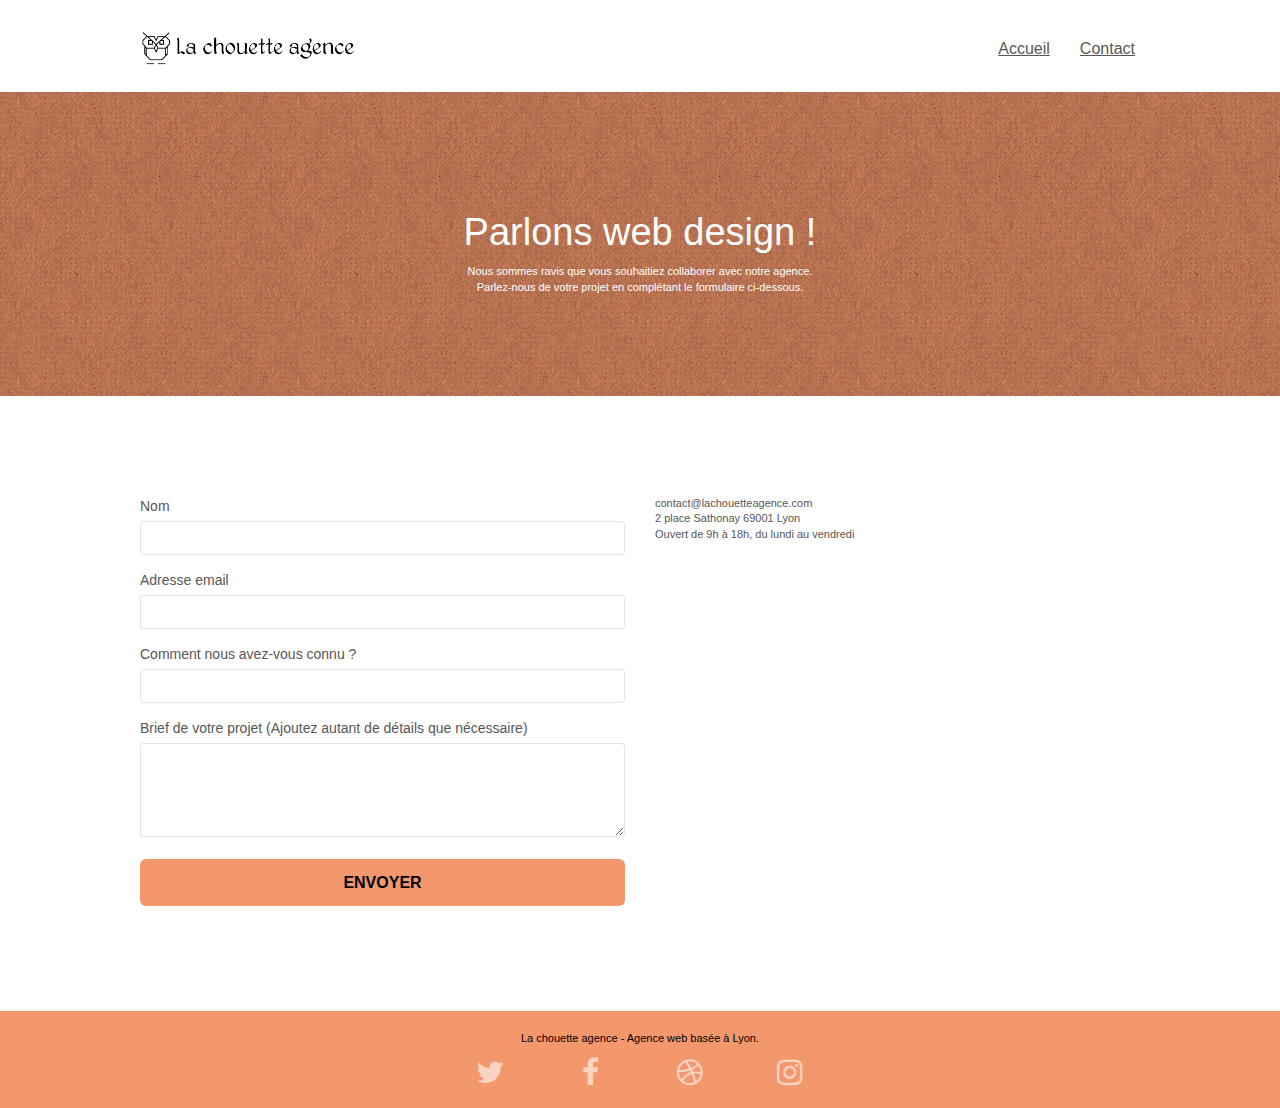
<file: contact.html>
<!doctype html>
<html lang="fr">
<head>
    <meta charset="utf-8">
    <meta name="keywords" content="">
    <meta name="description" content="La chouette agence est une agence incontournable de web design. 
	Elle vous permettra de rendre votre entreprise attractive et visible sur internet. La meilleure agence de web design basée à Lyon ! ">
    <meta name="viewport" content="width=device-width, initial-scale=1.0, viewport-fit=cover">
    <link rel="shortcut icon" type="image/jpg" href="favicon.jpg">
    
	<link rel="stylesheet" type="text/css" href="./css/bootstrap.css">
	<link rel="stylesheet" type="text/css" href="style.css">
	<link rel="stylesheet" type="text/css" href="./css/font-awesome.css">
	<link rel="stylesheet" type="text/css" href="./css/et-line.css">
	


	<script src="./js/jquery-2.1.0.js"></script>
	<script async src="./js/bootstrap.js"></script>
	<script async src="./js/blocs.js"></script>
	<script async src="./js/jqBootstrapValidation.js"></script>
	<script async src="./js/formHandler.js"></script>
    <meta name="robots" content="index, follow">

    <title>La chouette agence - Agence de web design basée à Lyon - Contact</title>


    
<!-- Analytics -->
 
<!-- Analytics END -->
    
</head>
<body>
<!-- Principal conteneur -->
<div class="page-container">
    
<!-- bloc-0 -->
<header>
	<div class="bloc bgc-white l-bloc " id="bloc-0">
		<div class="container bloc-sm">

			<nav class="navbar row">
				<div class="navbar-header">
					<a class="navbar-brand" href="index.html"><img src="img/la-chouette-agence.jpg" alt="paris web design logo agence web meilleure agence" height="40" /></a>
					<button id="nav-toggle" type="button" class="ui-navbar-toggle navbar-toggle" data-toggle="collapse" data-target=".navbar-1">
						<span class="sr-only">Toggle navigation</span><span class="icon-bar"></span><span class="icon-bar"></span><span class="icon-bar"></span>
					</button>
				</div>
				<div class="collapse navbar-collapse navbar-1 special-dropdown-nav">
					<ul class="site-navigation nav navbar-nav">
						<li>
							<a href="index.html">Accueil</a>
						</li>
						<li>
						</li>
						<li>
							<a href="contact.html">Contact</a>
						</li>
					</ul>
				</div>
			</nav>
		</div>
	</div>
</header>
<!-- bloc-0 END -->


<!-- bloc-6 -->
<div class="bloc bg-dots-bg bg-repeat bgc-atomic-tangerine d-bloc bloc-bg-texture texture-paper" id="bloc-6">
	<div class="container bloc-lg">
		<div class="row">
			<div class="col-sm-12">
				<h1 class="text-center hero-bloc-text tc-white">
					Parlons web design !
				</h1>
				<p class="text-center mg-lg tc-white tight-width-whitespace">
					Nous sommes ravis que vous souhaitiez collaborer avec notre agence.<br>
					Parlez-nous de votre projet en complétant le formulaire ci-dessous.
				</p>
			</div>
		</div>
	</div>
</div>
<!-- bloc-6 END -->

<!-- bloc-7 -->
<div class="bloc bgc-white l-bloc" id="bloc-7">
	<div class="container bloc-lg">
		<div class="row">
			<div class="col-sm-6">
				<form id="form_1" novalidate success-msg="Your message has been sent." fail-msg="Sorry it seems that our mail server is not responding, Sorry for the inconvenience!">
					<div class="form-group">
						<label for="name">
							Nom
						</label>
						<input type="text" id="name" class="form-control" required />
					</div>
					<div class="form-group">
						<label for="email">
							Adresse email
						</label>
						<input id="email" class="form-control" type="email" required />
					</div>
					<div class="form-group">
						<label for="texte">
							Comment nous avez-vous connu ?
						</label>
						<input id="texte" class="form-control" type="email" required />
					</div>
					<div class="form-group">
						<label for="message">
							Brief de votre projet (Ajoutez autant de détails que nécessaire)<br>
						</label><textarea id="message" class="form-control" rows="4" cols="50" required></textarea>
					</div> 
					<button class="bloc-button btn btn-lg btn-block cta-hero btn-atomic-tangerine" type="submit">
						Envoyer
					</button>
				</form>
			</div>
			<div class="col-sm-6">
				<p>
					contact@lachouetteagence.com<br>2 place Sathonay 69001 Lyon<br>Ouvert de 9h à 18h, du lundi au vendredi<br>
				</p>
			</div>
		</div>
	</div>
</div>
<!-- bloc-7 END -->

<!-- ScrollToTop Button -->
<a class="bloc-button btn btn-d scrollToTop" onclick="scrollToTarget('1')"><span class="fa fa-chevron-up"></span></a>
<!-- ScrollToTop Button END-->


<!-- Footer - bloc-8 -->
<footer>
	<div class="bloc bgc-atomic-tangerine d-bloc" id="bloc-8">
		<div class="container bloc-sm">
			<div class="row">
				<div class="col-sm-12">
					<p class="text-center white">
						La chouette agence - Agence web basée à Lyon.<br>
					</p>
					<div class="row row-no-gutters social">
						<div class="col-sm-3">
							<div class="text-center">
								<a class="social" href="index.html"><span class="fa fa-twitter icon-md" title="Twitter"></span></a>
							</div>
						</div>
						<div class="col-sm-3">
							<div class="text-center">
								<a class="social" href="index.html"><span class="fa fa-facebook icon-md" title="Facebook"></span></a>
							</div>
						</div>
						<div class="col-sm-3">
							<div class="text-center">
								<a class="social" href="index.html"><span class="fa fa-dribbble icon-md" title="Dribbble"></span></a>
							</div>
						</div>
						<div class="col-sm-3">
							<div class="text-center">
								<a class="social" href="index.html"><span class="fa fa-instagram icon-md" title="Instagram"></span></a>
							</div>
						</div>
					</div>
				</div>
			</div>
		</div>
	</div>
</footer>
<!-- Footer - bloc-8 END -->
<!-- Footer - bloc-8 END -->

</div>
<!-- Principal conteneur END -->
    

</body>
</html>
</file>
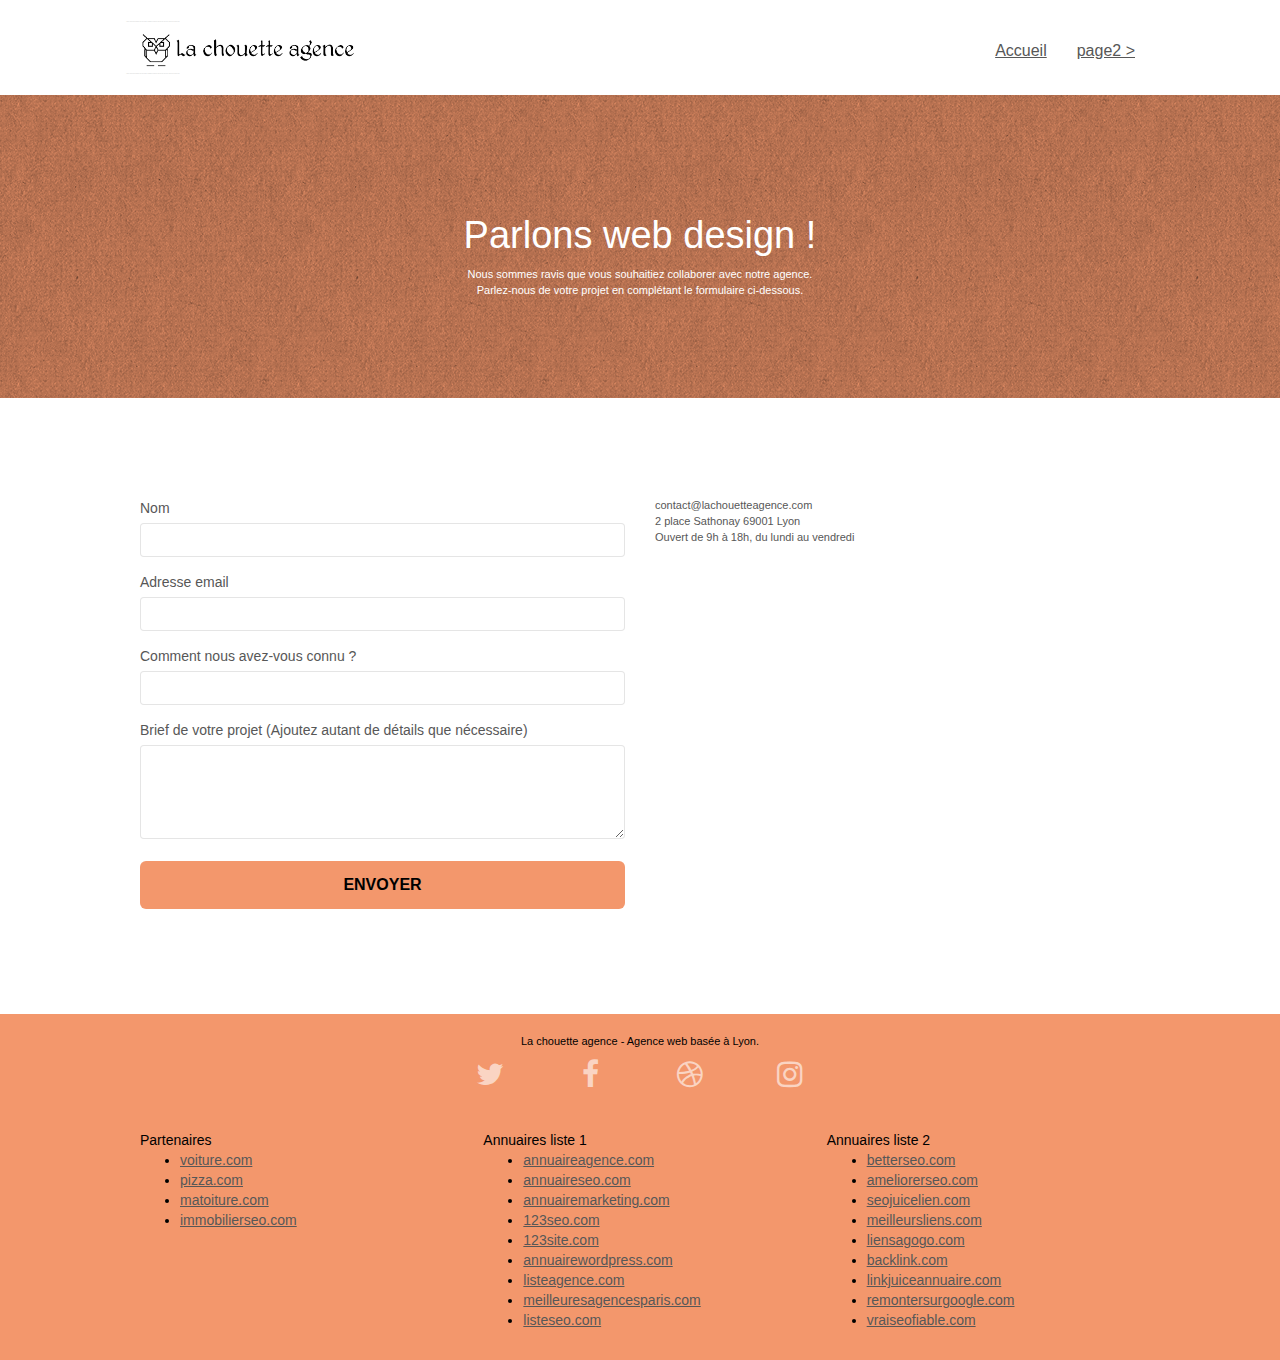
<file: page2.html>
<!doctype html>
<html lang="fr">
<head>
    <meta charset="utf-8">
    <meta name="keywords" content="">
    <meta name="description" content="La chouette agence est une agence incontournable de web design. 
	Elle vous permettra de rendre votre entreprise attractive et visible sur internet. La meilleure agence de web design basée à Lyon ! ">
    <meta name="viewport" content="width=device-width, initial-scale=1.0, viewport-fit=cover">
    <link rel="shortcut icon" type="image/jpg" href="favicon.jpg">
    
	<link rel="stylesheet" type="text/css" href="./css/bootstrap.css">
	<link rel="stylesheet" type="text/css" href="style.css">
	<link rel="stylesheet" type="text/css" href="./css/font-awesome.css">
	<link rel="stylesheet" type="text/css" href="./css/et-line.css">
	


	<script async src="./js/jquery-2.1.0.js"></script>
	<script async src="./js/bootstrap.js"></script>
	<script async src="./js/blocs.js"></script>
	<script async src="./js/jqBootstrapValidation.js"></script>
	<script async src="./js/formHandler.js"></script>
    <meta name="robots" content="index, follow">

    <title>La chouette agence - Agence de web design basée à Lyon - Contact</title>


    
<!-- Analytics -->
 
<!-- Analytics END -->
    
</head>
<body>
<!-- Principal conteneur -->
<div class="page-container">
    
<!-- bloc-0 -->
<header>
	<div class="bloc bgc-white l-bloc " id="bloc-0">
		<div class="container bloc-sm">

			<nav class="navbar row">
				<div class="navbar-header">
					<div class="keywords" style="color:#cccccc;font-size:1px;">Agence web à paris, stratégie web, web design, illustrations, design de site web, site web, web, internet, site internet, site</div>
					<a class="navbar-brand" href="index.html"><img src="img/la-chouette-agence.jpg" alt="paris web design logo agence web meilleure agence" height="40" /></a>
					<div class="keywords" style="color:#cccccc;font-size:1px;">Agence web à paris, stratégie web, web design, illustrations, design de site web, site web, web, internet, site internet, site</div>
					<button id="nav-toggle" type="button" class="ui-navbar-toggle navbar-toggle" data-toggle="collapse" data-target=".navbar-1">
						<span class="sr-only">Toggle navigation</span><span class="icon-bar"></span><span class="icon-bar"></span><span class="icon-bar"></span>
					</button>
				</div>
				<div class="collapse navbar-collapse navbar-1 special-dropdown-nav">
					<ul class="site-navigation nav navbar-nav">
						<li>
							<a href="index.html">Accueil</a>
						</li>
						<li>
						</li>
						<li>
							<a href="page2.html">page2 &gt;</a>
						</li>
					</ul>
				</div>
			</nav>
		</div>
	</div>
</header>
<!-- bloc-0 END -->


<!-- bloc-6 -->
<div class="bloc bg-dots-bg bg-repeat bgc-atomic-tangerine d-bloc bloc-bg-texture texture-paper" id="bloc-6">
	<div class="container bloc-lg">
		<div class="row">
			<div class="col-sm-12">
				<h1 class="text-center hero-bloc-text tc-white">
					Parlons web design !
				</h1>
				<p class="text-center mg-lg tc-white tight-width-whitespace">
					Nous sommes ravis que vous souhaitiez collaborer avec notre agence.<br>
					Parlez-nous de votre projet en complétant le formulaire ci-dessous.
				</p>
			</div>
		</div>
	</div>
</div>
<!-- bloc-6 END -->

<!-- bloc-7 -->
<div class="bloc bgc-white l-bloc" id="bloc-7">
	<div class="container bloc-lg">
		<div class="row">
			<div class="col-sm-6">
				<form id="form_1" novalidate success-msg="Your message has been sent." fail-msg="Sorry it seems that our mail server is not responding, Sorry for the inconvenience!">
					<div class="form-group">
						<label>
							Nom
						</label>
						<input id="name" class="form-control" required />
					</div>
					<div class="form-group">
						<label>
							Adresse email
						</label>
						<input id="email" class="form-control" type="email" required />
					</div>
					<div class="form-group">
						<label>
							Comment nous avez-vous connu ?
						</label>
						<input class="form-control" type="email" required id="input_504" />
					</div>
					<div class="form-group">
						<label>
							Brief de votre projet (Ajoutez autant de détails que nécessaire)<br>
						</label><textarea id="message" class="form-control" rows="4" cols="50" required></textarea>
					</div> 
					<button class="bloc-button btn btn-lg btn-block cta-hero btn-atomic-tangerine" type="submit">
						Envoyer
					</button>
				</form>
			</div>
			<div class="col-sm-6">
				<p>
					contact@lachouetteagence.com<br>2 place Sathonay 69001 Lyon<br>Ouvert de 9h à 18h, du lundi au vendredi<br>
				</p>
			</div>
		</div>
	</div>
</div>
<!-- bloc-7 END -->

<!-- ScrollToTop Button -->
<a class="bloc-button btn btn-d scrollToTop" onclick="scrollToTarget('1')"><span class="fa fa-chevron-up"></span></a>
<!-- ScrollToTop Button END-->


<!-- Footer - bloc-8 -->
<footer>
	<div class="bloc bgc-atomic-tangerine d-bloc" id="bloc-8">
		<div class="container bloc-sm">
			<div class="row">
				<div class="col-sm-12">
					<p class="text-center white">
						La chouette agence - Agence web basée à Lyon.<br>
					</p>
					<div class="row row-no-gutters social">
						<div class="col-sm-3">
							<div class="text-center">
								<a class="social" href="index.html"><span class="fa fa-twitter icon-md" title="Twitter"></span></a>
							</div>
						</div>
						<div class="col-sm-3">
							<div class="text-center">
								<a class="social" href="index.html"><span class="fa fa-facebook icon-md" title="Facebook"></span></a>
							</div>
						</div>
						<div class="col-sm-3">
							<div class="text-center">
								<a class="social" href="index.html"><span class="fa fa-dribbble icon-md" title="Dribbble"></span></a>
							</div>
						</div>
						<div class="col-sm-3">
							<div class="text-center">
								<a class="social" href="index.html"><span class="fa fa-instagram icon-md" title="Instagram"></span></a>
							</div>
						</div>
						<div class="keywords" style="color:#F3976C;">Agence web à paris, stratégie web, web design, illustrations, design de site web, site web, web, internet, site internet, site</div>
					</div>
					<div class="row">
						<div class="col-sm-4">
							Partenaires
								<ul>
									<li><a href="voiture.com">voiture.com</a></li>
									<li><a href="pizza.com">pizza.com</a></li>
									<li><a href="matoiture.com">matoiture.com</a></li>
									<li><a href="immobilierseo.com">immobilierseo.com</a></li>
								</ul>		
						</div>
						<div class="col-sm-4">
							Annuaires liste 1
							<ul>
								<li><a href="annuaireagence.com">annuaireagence.com</a></li>
								<li><a href="annuaireseo.com">annuaireseo.com</a></li>
								<li><a href="annuairemarketing.com">annuairemarketing.com</a></li>
								<li><a href="123seoture.com">123seo.com</a></li>
								<li><a href="123site.com">123site.com</a></li>
								<li><a href="annuairewordpress.com">annuairewordpress.com</a></li>
								<li><a href="listeagence.com">listeagence.com</a></li>
								<li><a href="meilleuresagencesparis.com">meilleuresagencesparis.com</a></li>
								<li><a href="listeseo.com">listeseo.com</a></li>
							</ul>
						</div>
						<div class="col-sm-4">
							Annuaires liste 2
							<ul>
								<li><a href="betterseo.com">betterseo.com</a></li>
								<li><a href="ameliorerseo.com">ameliorerseo.com</a></li>
								<li><a href="seojuicelien.com">seojuicelien.com</a></li>
								<li><a href="meilleursliens.com">meilleursliens.com</a></li>
								<li><a href="liensagogo.com">liensagogo.com</a></li>
								<li><a href="backlink.com">backlink.com</a></li>
								<li><a href="linkjuiceannuaire.com">linkjuiceannuaire.com</a></li>
								<li><a href="remontersurgoogle.com">remontersurgoogle.com</a></li>
								<li><a href="vraiseofiable.com">vraiseofiable.com</a></li>
							</ul>
						</div>
					</div>
				</div>
			</div>
		</div>
	</div>
</footer>
<!-- Footer - bloc-8 END -->
<!-- Footer - bloc-8 END -->

</div>
<!-- Principal conteneur END -->
    

</body>
</html>
</file>
<file: style.css>
body{margin:0;padding:0;background:#FFF;overflow-x:hidden;-webkit-font-smoothing:antialiased;-moz-osx-font-smoothing:grayscale}a,button{transition:all .3s ease-in-out}a{text-decoration:underline}a:hover{cursor:pointer}#page-loading-blocs-notifaction{position:fixed;top:0;bottom:0;width:100%;z-index:100000;background:#FFF url(img/pageload-spinner.gif) no-repeat center center}.bloc{width:100%;clear:both;background:50% 50% no-repeat;padding:0 50px;-webkit-background-size:cover;-moz-background-size:cover;-o-background-size:cover;background-size:cover;position:relative}.bloc .container{padding-left:0;padding-right:0}.bloc-lg{padding:100px 50px}.bloc-md{padding:50px}.bloc-sm{padding:20px 50px}.bg-center,.bg-l-edge,.bg-r-edge,.bg-t-edge,.bg-b-edge,.bg-tl-edge,.bg-bl-edge,.bg-tr-edge,.bg-br-edge,.bg-repeat{-webkit-background-size:auto!important;-moz-background-size:auto!important;-o-background-size:auto!important;background-size:auto!important}.bg-repeat{background:repeat}.bg-t-edge{background:top no-repeat}.bloc-bg-texture::before{content:"";background-size:2px 2px;position:absolute;top:0;bottom:0;left:0;right:0}.texture-paper::before{background:url(img/texture-paper.jpg);background-size:280px 280px}.b-parallax{background-attachment:fixed}.d-bloc{color:#000}.d-bloc button:hover{color:rgba(255,255,255,.9)}.d-bloc .icon-round,.d-bloc .icon-square,.d-bloc .icon-rounded,.d-bloc .icon-semi-rounded-a,.d-bloc .icon-semi-rounded-b{border-color:rgba(255,255,255,.9)}.d-bloc .divider-h span{border-color:rgba(255,255,255,.2)}.d-bloc .a-btn,.d-bloc .navbar a,.d-bloc .navbar-brand,.d-bloc a .icon-sm,.d-bloc a .icon-md,.d-bloc a .icon-lg,.d-bloc a .icon-xl,.d-bloc h1 a,.d-bloc h2 a,.d-bloc h3 a,.d-bloc h4 a,.d-bloc h5 a,.d-bloc h6 a,.d-bloc p a{color:rgba(255,255,255,.6)}.d-bloc .a-btn:hover,.d-bloc .navbar a:hover,.d-bloc .navbar-brand:hover,.d-bloc a:hover .icon-sm,.d-bloc a:hover .icon-md,.d-bloc a:hover .icon-lg,.d-bloc a:hover .icon-xl,.d-bloc h1 a:hover,.d-bloc h2 a:hover,.d-bloc h3 a:hover,.d-bloc h4 a:hover,.d-bloc h5 a:hover,.d-bloc h6 a:hover,.d-bloc p a:hover{color:rgba(255,255,255,1)}.d-bloc .navbar-toggle .icon-bar{background:rgba(255,255,255,1)}.d-bloc .btn-wire,.d-bloc .btn-wire:hover{color:rgba(255,255,255,1);border-color:rgba(255,255,255,1)}.d-bloc .panel{color:rgba(0,0,0,.5)}.d-bloc .panel button:hover{color:rgba(0,0,0,.7)}.d-bloc .panel icon{border-color:rgba(0,0,0,.7)}.d-bloc .panel .divider-h span{border-color:rgba(0,0,0,.1)}.d-bloc .panel .a-btn{color:rgba(0,0,0,.6)}.d-bloc .panel .a-btn:hover{color:rgba(0,0,0,1)}.d-bloc .panel .btn-wire,.d-bloc .panel .btn-wire:hover{color:rgba(0,0,0,.7);border-color:rgba(0,0,0,.3)}.d-bloc .panel,.l-bloc{color:rgba(0,0,0,.5)}.d-bloc .panel button:hover,.l-bloc button:hover{color:rgba(0,0,0,.7)}.l-bloc .icon-round,.l-bloc .icon-square,.l-bloc .icon-rounded,.l-bloc .icon-semi-rounded-a,.l-bloc .icon-semi-rounded-b{border-color:rgba(0,0,0,.7)}.d-bloc .panel .divider-h span,.l-bloc .divider-h span{border-color:rgba(0,0,0,.1)}.d-bloc .panel .a-btn,.l-bloc .a-btn,.l-bloc .navbar a,.l-bloc .navbar-brand,.l-bloc a .icon-sm,.l-bloc a .icon-md,.l-bloc a .icon-lg,.l-bloc a .icon-xl,.l-bloc h1 a,.l-bloc h2 a,.l-bloc h3 a,.l-bloc h4 a,.l-bloc h5 a,.l-bloc h6 a,.l-bloc p a{color:rgba(0,0,0,.6)}.d-bloc .panel .a-btn:hover,.l-bloc .a-btn:hover,.l-bloc .navbar a:hover,.l-bloc .navbar-brand:hover,.l-bloc a:hover .icon-sm,.l-bloc a:hover .icon-md,.l-bloc a:hover .icon-lg,.l-bloc a:hover .icon-xl,.l-bloc h1 a:hover,.l-bloc h2 a:hover,.l-bloc h3 a:hover,.l-bloc h4 a:hover,.l-bloc h5 a:hover,.l-bloc h6 a:hover,.l-bloc p a:hover{color:rgba(0,0,0,1)}.l-bloc .navbar-toggle .icon-bar{color:rgba(0,0,0,.6)}.d-bloc .panel .btn-wire,.d-bloc .panel .btn-wire:hover,.l-bloc .btn-wire,.l-bloc .btn-wire:hover{color:rgba(0,0,0,.7);border-color:rgba(0,0,0,.3)}.voffset{margin-top:30px}.voffset-lg{margin-top:80px}.row-no-gutters{margin-right:0;margin-left:0}.row.row-no-gutters>[class^="col-"],.row.row-no-gutters>[class*=" col-"]{padding-right:0;padding-left:0}#bloc-1-hero h1{font-size:32px}.navbar{margin-bottom:0;z-index:1}.navbar-brand{height:auto;padding:3px 15px;font-size:25px;font-weight:400;font-weight:600;line-height:44px}.navbar-brand img{max-height:200px;margin:0 5px 0 0;display:inline}.navbar-brand img[src$=svg]{min-width:100px}.nav-center .navbar-brand img{margin:0}.navbar .nav{padding-top:2px;margin-right:-16px;float:right;z-index:1}.nav>li{float:left;margin-top:4px;font-size:16px}.navbar-nav .open .dropdown-menu>li>a{text-align:inherit}.nav>li a:hover,.nav>li a:focus{background:transparent}.navbar-toggle{margin:10px 10px 0 0;border:0}.navbar-toggle:hover{background:transparent!important}.navbar-toggle .icon-bar{background-color:rgba(0,0,0,.5);width:26px}.nav-invert .navbar .nav{float:left}.nav-invert .navbar-header,.nav-invert .navbar-brand{float:right;position:relative;z-index:2}@media (min-width:768px){.site-navigation{position:absolute;top:50%;right:20px;transform:translate(0,-50%);-webkit-transform:translateY(-50%)}.nav>li .dropdown-menu a,.nav>li .dropdown-menu a:hover{color:#484848}.nav-invert .site-navigation{left:0;right:0}.nav-center{text-align:center}.nav-center .navbar-header{width:100%}.nav-center .navbar-header,.nav-center .navbar-brand,.nav-center .nav>li{float:none;display:inline-block}.nav-center .site-navigation{position:relative;width:100%;right:0;margin-right:0;margin-top:20px}.nav-center.mini-nav .navbar-toggle{float:none;margin:10px auto 0}}.nav>li>.dropdown a{background:none!important;display:block;padding:14px 15px}nav .caret{margin:0 5px}.dropdown-menu .dropdown-menu{top:-8px;left:100%}.dropdown-menu .dropmenu-flow-right{top:100%;left:0;margin-left:-1px;border-top-left-radius:0;border-top-right-radius:0}.dropdown-menu .dropdown span{border:4px solid #000;border-top-color:transparent;border-right-color:transparent;border-bottom-color:transparent;margin:6px -5px 0 0!important;float:right}.mg-md{margin-top:10px;margin-bottom:20px}.mg-lg{margin-top:10px;margin-bottom:40px}.btn{margin:0 5px 5px 0}.btn.pull-right{margin:0 0 5px 5px}.btn-d,.btn-d:hover,.btn-d:focus{color:#FFF;background:rgba(0,0,0,.3)}.btn-rd{border-radius:40px}.btn-clean{border:1px solid rgba(0,0,0,.08);border-bottom-color:rgba(0,0,0,.1);text-shadow:0 1px 0 rgba(0,0,1,.1);box-shadow:0 1px 3px rgba(0,0,1,.25),inset 0 1px 0 0 rgba(255,255,255,.15)}.icon-md{font-size:30px!important}.icon-lg{font-size:60px!important}.sm-shadow{text-shadow:0 1px 2px rgba(0,0,0,.3)}.panel-sq,.panel-sq .panel-heading,.panel-sq .panel-footer{border-radius:0}.panel-rd{border-radius:30px}.panel-rd .panel-heading{border-radius:29px 29px 0 0}.panel-rd .panel-footer{border-radius:0 0 29px 29px}.form-control{border-color:rgba(0,0,0,.1);box-shadow:none}.scrollToTop{width:40px;height:40px;position:fixed;bottom:20px;right:20px;opacity:0;z-index:500;transition:all .3s ease-in-out}.scrollToTop span{margin-top:6px}.showScrollTop{font-size:14px;opacity:1}a[data-lightbox]{position:relative;display:block;text-align:center}a[data-lightbox]:hover::before{content:"+";font-family:"HelveticaNeue-Light","Helvetica Neue Light","Helvetica Neue",Helvetica,Arial;font-size:32px;width:50px;height:50px;margin-left:-25px;border-radius:50%;background:rgba(0,0,0,.6);color:#FFF;font-weight:100;z-index:1;position:absolute;top:50%;transform:translateY(-50%);-webkit-transform:translateY(-50%)}a[data-lightbox]:hover img{opacity:.6;-webkit-animation-fill-mode:none;animation-fill-mode:none}#lightbox-modal{display:flex;align-items:center}#lightbox-modal .modal-dialog{width:90%;max-width:900px;margin:0 auto 0}#lightbox-modal .modal-dialog img{max-height:90vh;margin:0 auto}.lightbox-caption{padding:20px;color:#FFF;background:rgba(0,0,0,.5);position:absolute;left:15px;right:15px;bottom:5px}.close-lightbox{color:#FFF;font-size:30px;position:absolute;top:20px;right:20px;z-index:20;background:rgba(0,0,0,.5);border:none;line-height:30px;padding:0 9px 5px;opacity:.3}.close-lightbox:hover,.next-lightbox:hover,.prev-lightbox:hover{opacity:1;color:#FFF}.next-lightbox,.prev-lightbox{font-size:20px;color:rgba(255,255,255,.9);background:rgba(0,0,0,.5);transition:all .2s ease-in-out;position:absolute;top:45%;z-index:1;opacity:.4}.next-lightbox{padding:6px 8px 1px 13px;right:25px}.prev-lightbox{padding:6px 13px 1px 10px;left:25px}.snapshot-lb .modal-body{padding-bottom:45px}.snapshot-lb .lightbox-caption{padding:0;color:rgba(0,0,0,.5);background:none}h1,h2,h3,h4,h5,h6,p,label,.btn,a{font-family:"helvetica";font-weight:400;color:#575757!important}.container{max-width:1000px}.hero-bloc-text{font-size:38px}.hero-bloc-text-sub{font-size:36px}.statement-bloc-text{line-height:26px;font-style:italic;font-size:20px;text-align:center;font-weight:lighter;max-width:520px;margin:auto auto auto auto}p{font-size:11px}blockquote{font-style:italic;font-size:20px;color:#000000}.auteur{font-size:15px;color:#000000}.text-center p{font-size:20px}.tight-width-whitespace{max-width:600px;margin:auto auto auto auto}.h1{font-size:20px;font-family:"Open Sans"}.cta-hero{margin-top:22px;color:#FFFFFF!important;text-transform:uppercase;padding:12px 28px 12px 28px;font-size:16px;font-weight:700}.social{max-width:400px;margin:auto auto auto auto}h2{font-size:22px;line-height:1.4em}h3{font-size:15px;text-transform:uppercase;font-weight:700;color:#000000!important}.med-width-whitespace{max-width:800px;margin:auto auto auto auto;box-shadow:0 0 0 #000}h1{color:#333333!important}h4{color:#333333!important}.icons{margin-bottom:14px;margin-top:24px}.white{color:#000000!important}.portfolio-thumb{margin-bottom:24px}.portfolio-row{margin-bottom:44px;margin-top:50px}.avatar{box-shadow:0 4px 9px rgba(0,0,0,.3)}.black-background{background-color:rgba(165,147,99,.7);padding:40px 40px 40px 40px}.bold-link{font-weight:900;text-decoration:underline!important}.bgc-white{background-color:#FFF}.bgc-dark-slate-blue{background-color:#364577}.bgc-atomic-tangerine{background-color:#F3976C}.tc-white{color:#FFFFFF!important}.btn-atomic-tangerine{background:#F3976C;color:#000000!important}.btn-atomic-tangerine:hover{background:#c27956!important;color:#000000!important}.ltc-white{color:#000000!important}.ltc-white:hover{color:#cccccc!important}.ltc-atomic-tangerine{color:#F3976C!important}.ltc-atomic-tangerine:hover{color:#c27956!important}.icon-dark-slate-blue{color:#364577!important;border-color:#364577!important}.bg-dots-bg{background-image:url(img/dots-bg.jpg)}.bg-lines-h2-bg{background-image:url(img/lines-h2-bg.png)}.bg-banniere{background-image:url(img/la-chouette-agence-banniere.jpg)}.bg-presentation{background-image:url(img/image-de-presentation.jpg)}@media (max-width:1024px){.bloc{padding-left:20px;padding-right:20px}.bloc.full-width-bloc,.bloc-tile-2.full-width-bloc .container,.bloc-tile-3.full-width-bloc .container,.bloc-tile-4.full-width-bloc .container{padding-left:0;padding-right:0}}@media (max-width:992px) and (min-width:768px){.navbar .nav{max-width:80%}.nav-center.navbar .nav{max-width:100%}}@media only screen and (min-width:768px) and (max-width:1024px) and (orientation:landscape){.b-parallax{background-attachment:scroll}}@media only screen and (min-width:1024px) and (max-width:1366px) and (-webkit-min-pixel-ratio:1.5){.b-parallax{background-attachment:scroll}}@media (max-width:991px){.container{width:100%}.b-parallax{background-attachment:scroll}.page-container,#hero-bloc{overflow-x:hidden;position:relative}.bloc{padding-left:constant(safe-area-inset-left);padding-right:constant(safe-area-inset-right)}.bloc-group,.bloc-group .bloc{display:block;width:100%}.bloc-fill-screen .fill-bloc-top-edge,.bloc-fill-screen .fill-bloc-bottom-edge{padding:0 20px;padding-left:constant(safe-area-inset-left);padding-right:constant(safe-area-inset-right)}}@media (max-width:767px){.page-container{overflow-x:hidden;position:relative}h1,h2,h3,h4,h5,h6,p,#disqus_thread{padding-left:10px!important;padding-right:10px!important}.b-parallax{background-attachment:scroll}.navbar .nav{padding-top:0;border-top:1px solid rgba(0,0,0,.2);float:none!important}.navbar.row{margin-left:0;margin-right:0}.site-navigation{position:inherit;transform:none;-webkit-transform:none;-ms-transform:none}.nav>li{margin-top:0;border-bottom:1px solid rgba(0,0,0,.1);background:rgba(0,0,0,.05);text-align:left;padding-left:15px;width:100%}.nav>li:hover{background:rgba(0,0,0,.08)}.dropdown .dropdown a .caret{float:none;margin:5px 0 0 10px!important;border:4px solid #000;border-bottom-color:transparent;border-right-color:transparent;border-left-color:transparent}#hero-bloc .navbar .nav{background:rgba(0,0,0,.8)}#hero-bloc .navbar .nav a{color:rgba(255,255,255,.6)}.hero{padding:50px 0}.hero-nav{left:-1px;right:-1px}.navbar-collapse{padding:0;overflow-x:hidden;-webkit-box-shadow:none;box-shadow:none}.navbar-brand img{max-height:40px;width:auto}.nav-invert .navbar-header{float:none;width:100%}.nav-invert .navbar-toggle{float:left;margin-left:10px}.bloc{padding-left:0;padding-right:0}.bloc-xxl,.bloc-xl,.bloc-lg{padding:40px 0}.bloc-sm,.bloc-md{padding-left:0;padding-right:0}.bloc-tile-2 .container,.bloc-tile-3 .container,.bloc-tile-4 .container,.bloc-fill-screen .fill-bloc-top-edge,.bloc-fill-screen .fill-bloc-bottom-edge{padding-left:0;padding-right:0}.a-block{padding:0 10px}.btn-dwn{display:none}.voffset{margin-top:5px}.voffset-md{margin-top:20px}.voffset-lg{margin-top:30px}form{padding:5px}.close-lightbox{display:inline-block}.blocsapp-device-iphone5{background-size:216px 425px;padding-top:60px;width:216px;height:425px}.blocsapp-device-iphone5 img{width:180px;height:320px}}@media (max-width:400px){.bloc{padding-left:0;padding-right:0}}@media (max-width:767px){.bloc-mob-center-text{text-align:center}}
</file>
<file: css/et-line.css>
@font-face{font-family:et-line;src:url(../fonts/et-line.eot);src:url(../fonts/et-line.eot?#iefix) format('embedded-opentype'),url(../fonts/et-line.woff) format('woff'),url(../fonts/et-line.ttf) format('truetype'),url(../fonts/et-line.svg#et-line) format('svg');font-weight:400;font-style:normal}.et-icon-adjustments,.et-icon-alarmclock,.et-icon-anchor,.et-icon-aperture,.et-icon-attachment,.et-icon-bargraph,.et-icon-basket,.et-icon-beaker,.et-icon-bike,.et-icon-book-open,.et-icon-briefcase,.et-icon-browser,.et-icon-calendar,.et-icon-camera,.et-icon-caution,.et-icon-chat,.et-icon-circle-compass,.et-icon-clipboard,.et-icon-clock,.et-icon-cloud,.et-icon-compass,.et-icon-desktop,.et-icon-dial,.et-icon-document,.et-icon-documents,.et-icon-download,.et-icon-dribbble,.et-icon-edit,.et-icon-envelope,.et-icon-expand,.et-icon-facebook,.et-icon-flag,.et-icon-focus,.et-icon-gears,.et-icon-genius,.et-icon-gift,.et-icon-global,.et-icon-globe,.et-icon-googleplus,.et-icon-grid,.et-icon-happy,.et-icon-hazardous,.et-icon-heart,.et-icon-hotairballoon,.et-icon-hourglass,.et-icon-key,.et-icon-laptop,.et-icon-layers,.et-icon-lifesaver,.et-icon-lightbulb,.et-icon-linegraph,.et-icon-linkedin,.et-icon-lock,.et-icon-magnifying-glass,.et-icon-map,.et-icon-map-pin,.et-icon-megaphone,.et-icon-mic,.et-icon-mobile,.et-icon-newspaper,.et-icon-notebook,.et-icon-paintbrush,.et-icon-paperclip,.et-icon-pencil,.et-icon-phone,.et-icon-picture,.et-icon-pictures,.et-icon-piechart,.et-icon-presentation,.et-icon-pricetags,.et-icon-printer,.et-icon-profile-female,.et-icon-profile-male,.et-icon-puzzle,.et-icon-quote,.et-icon-recycle,.et-icon-refresh,.et-icon-ribbon,.et-icon-rss,.et-icon-sad,.et-icon-scissors,.et-icon-scope,.et-icon-search,.et-icon-shield,.et-icon-speedometer,.et-icon-strategy,.et-icon-streetsign,.et-icon-tablet,.et-icon-target,.et-icon-telescope,.et-icon-toolbox,.et-icon-tools,.et-icon-tools-2,.et-icon-trophy,.et-icon-tumblr,.et-icon-twitter,.et-icon-upload,.et-icon-video,.et-icon-wallet,.et-icon-wine{font-family:et-line;speak:none;font-style:normal;font-weight:400;font-variant:normal;text-transform:none;line-height:1;-webkit-font-smoothing:antialiased;-moz-osx-font-smoothing:grayscale;display:inline-block}.et-icon-mobile:before{content:"\e000"}.et-icon-laptop:before{content:"\e001"}.et-icon-desktop:before{content:"\e002"}.et-icon-tablet:before{content:"\e003"}.et-icon-phone:before{content:"\e004"}.et-icon-document:before{content:"\e005"}.et-icon-documents:before{content:"\e006"}.et-icon-search:before{content:"\e007"}.et-icon-clipboard:before{content:"\e008"}.et-icon-newspaper:before{content:"\e009"}.et-icon-notebook:before{content:"\e00a"}.et-icon-book-open:before{content:"\e00b"}.et-icon-browser:before{content:"\e00c"}.et-icon-calendar:before{content:"\e00d"}.et-icon-presentation:before{content:"\e00e"}.et-icon-picture:before{content:"\e00f"}.et-icon-pictures:before{content:"\e010"}.et-icon-video:before{content:"\e011"}.et-icon-camera:before{content:"\e012"}.et-icon-printer:before{content:"\e013"}.et-icon-toolbox:before{content:"\e014"}.et-icon-briefcase:before{content:"\e015"}.et-icon-wallet:before{content:"\e016"}.et-icon-gift:before{content:"\e017"}.et-icon-bargraph:before{content:"\e018"}.et-icon-grid:before{content:"\e019"}.et-icon-expand:before{content:"\e01a"}.et-icon-focus:before{content:"\e01b"}.et-icon-edit:before{content:"\e01c"}.et-icon-adjustments:before{content:"\e01d"}.et-icon-ribbon:before{content:"\e01e"}.et-icon-hourglass:before{content:"\e01f"}.et-icon-lock:before{content:"\e020"}.et-icon-megaphone:before{content:"\e021"}.et-icon-shield:before{content:"\e022"}.et-icon-trophy:before{content:"\e023"}.et-icon-flag:before{content:"\e024"}.et-icon-map:before{content:"\e025"}.et-icon-puzzle:before{content:"\e026"}.et-icon-basket:before{content:"\e027"}.et-icon-envelope:before{content:"\e028"}.et-icon-streetsign:before{content:"\e029"}.et-icon-telescope:before{content:"\e02a"}.et-icon-gears:before{content:"\e02b"}.et-icon-key:before{content:"\e02c"}.et-icon-paperclip:before{content:"\e02d"}.et-icon-attachment:before{content:"\e02e"}.et-icon-pricetags:before{content:"\e02f"}.et-icon-lightbulb:before{content:"\e030"}.et-icon-layers:before{content:"\e031"}.et-icon-pencil:before{content:"\e032"}.et-icon-tools:before{content:"\e033"}.et-icon-tools-2:before{content:"\e034"}.et-icon-scissors:before{content:"\e035"}.et-icon-paintbrush:before{content:"\e036"}.et-icon-magnifying-glass:before{content:"\e037"}.et-icon-circle-compass:before{content:"\e038"}.et-icon-linegraph:before{content:"\e039"}.et-icon-mic:before{content:"\e03a"}.et-icon-strategy:before{content:"\e03b"}.et-icon-beaker:before{content:"\e03c"}.et-icon-caution:before{content:"\e03d"}.et-icon-recycle:before{content:"\e03e"}.et-icon-anchor:before{content:"\e03f"}.et-icon-profile-male:before{content:"\e040"}.et-icon-profile-female:before{content:"\e041"}.et-icon-bike:before{content:"\e042"}.et-icon-wine:before{content:"\e043"}.et-icon-hotairballoon:before{content:"\e044"}.et-icon-globe:before{content:"\e045"}.et-icon-genius:before{content:"\e046"}.et-icon-map-pin:before{content:"\e047"}.et-icon-dial:before{content:"\e048"}.et-icon-chat:before{content:"\e049"}.et-icon-heart:before{content:"\e04a"}.et-icon-cloud:before{content:"\e04b"}.et-icon-upload:before{content:"\e04c"}.et-icon-download:before{content:"\e04d"}.et-icon-target:before{content:"\e04e"}.et-icon-hazardous:before{content:"\e04f"}.et-icon-piechart:before{content:"\e050"}.et-icon-speedometer:before{content:"\e051"}.et-icon-global:before{content:"\e052"}.et-icon-compass:before{content:"\e053"}.et-icon-lifesaver:before{content:"\e054"}.et-icon-clock:before{content:"\e055"}.et-icon-aperture:before{content:"\e056"}.et-icon-quote:before{content:"\e057"}.et-icon-scope:before{content:"\e058"}.et-icon-alarmclock:before{content:"\e059"}.et-icon-refresh:before{content:"\e05a"}.et-icon-happy:before{content:"\e05b"}.et-icon-sad:before{content:"\e05c"}.et-icon-facebook:before{content:"\e05d"}.et-icon-twitter:before{content:"\e05e"}.et-icon-googleplus:before{content:"\e05f"}.et-icon-rss:before{content:"\e060"}.et-icon-tumblr:before{content:"\e061"}.et-icon-linkedin:before{content:"\e062"}.et-icon-dribbble:before{content:"\e063"}
</file>
